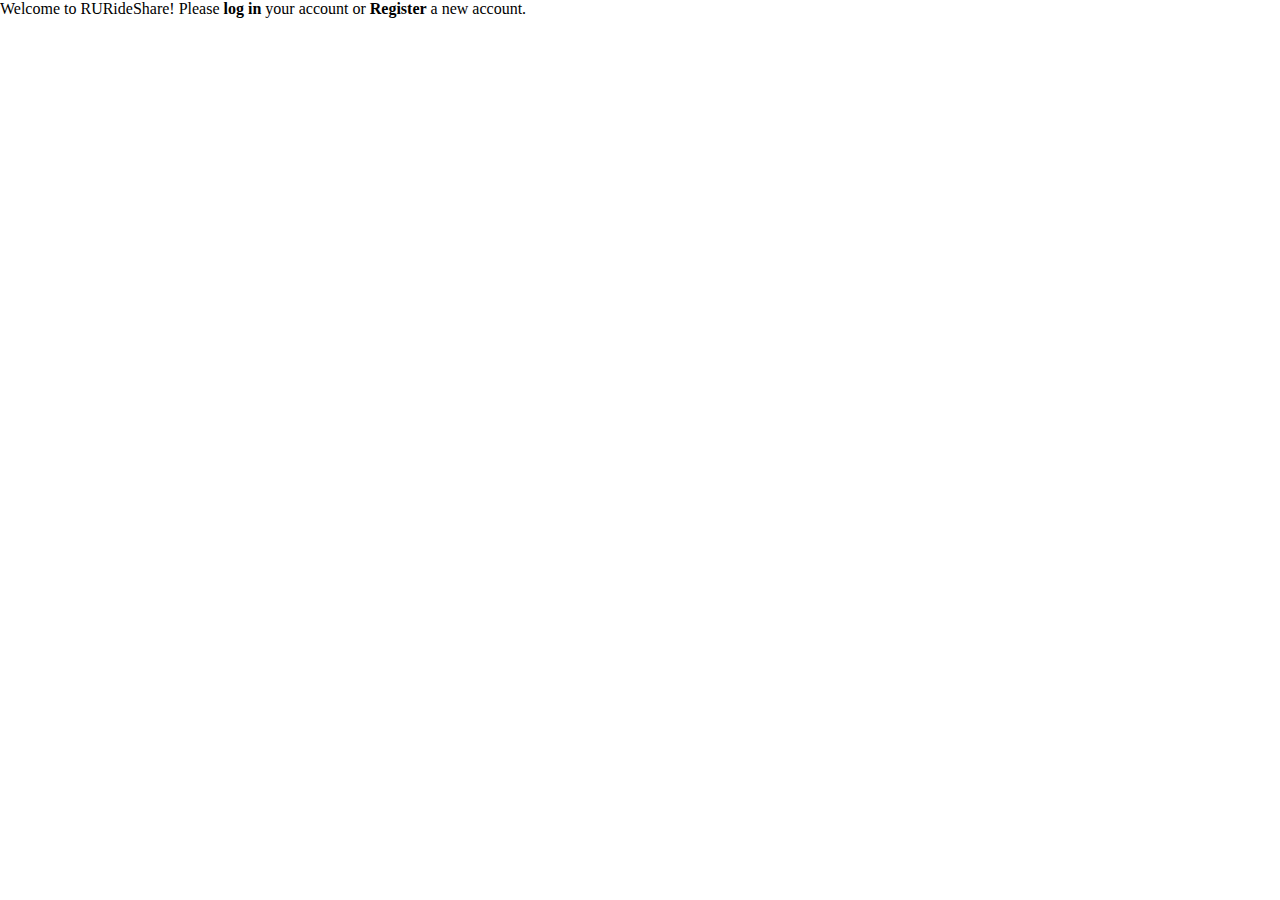
<file: WebContent/index.html>
<!DOCTYPE html>
<html>
<head>
<meta http-equiv="Content-Type" content="text/html; charset=ISO-8859-1">
<title>Welcome to RU Ride Share Program</title>
<link rel="stylesheet" href="css/postStyle.css">
</head>
<body>
Welcome to RURideShare! Please <b><a href="loginPage.jsp">log in</a></b> your account or <b><a href="registerPage.jsp">Register</a></b> a new account.
<br>

<br>

</body>
</html>
</file>
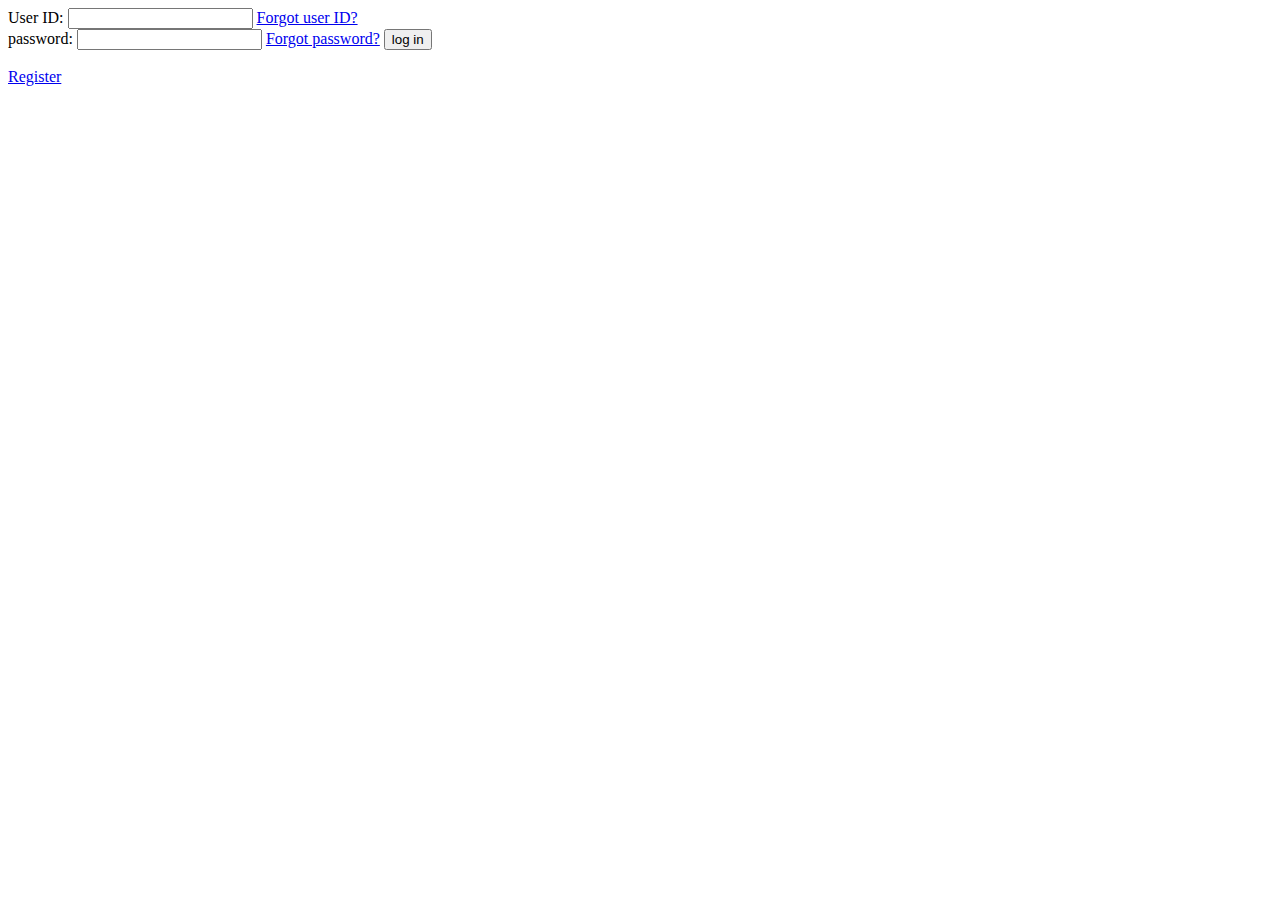
<file: WebContent/login.html>
<!DOCTYPE html>
<html>
<head>


<meta http-equiv="Content-Type" content="text/html; charset=ISO-8859-1">

<title>Login</title>
</head>



<body>
<form action="login.jsp" method="post">
User ID: <input type="text" name="usr" />
<a href="forgotUserId.html">Forgot user ID?</a>
<br>
password: <input type="text" name="pwd" />
<a href="forgotPwd.html">Forgot password?</a>
<input type="submit" id="log_in" value="log in">
</form>

<br>
<a href="register.html">Register</a>

</body>
</html>
</file>
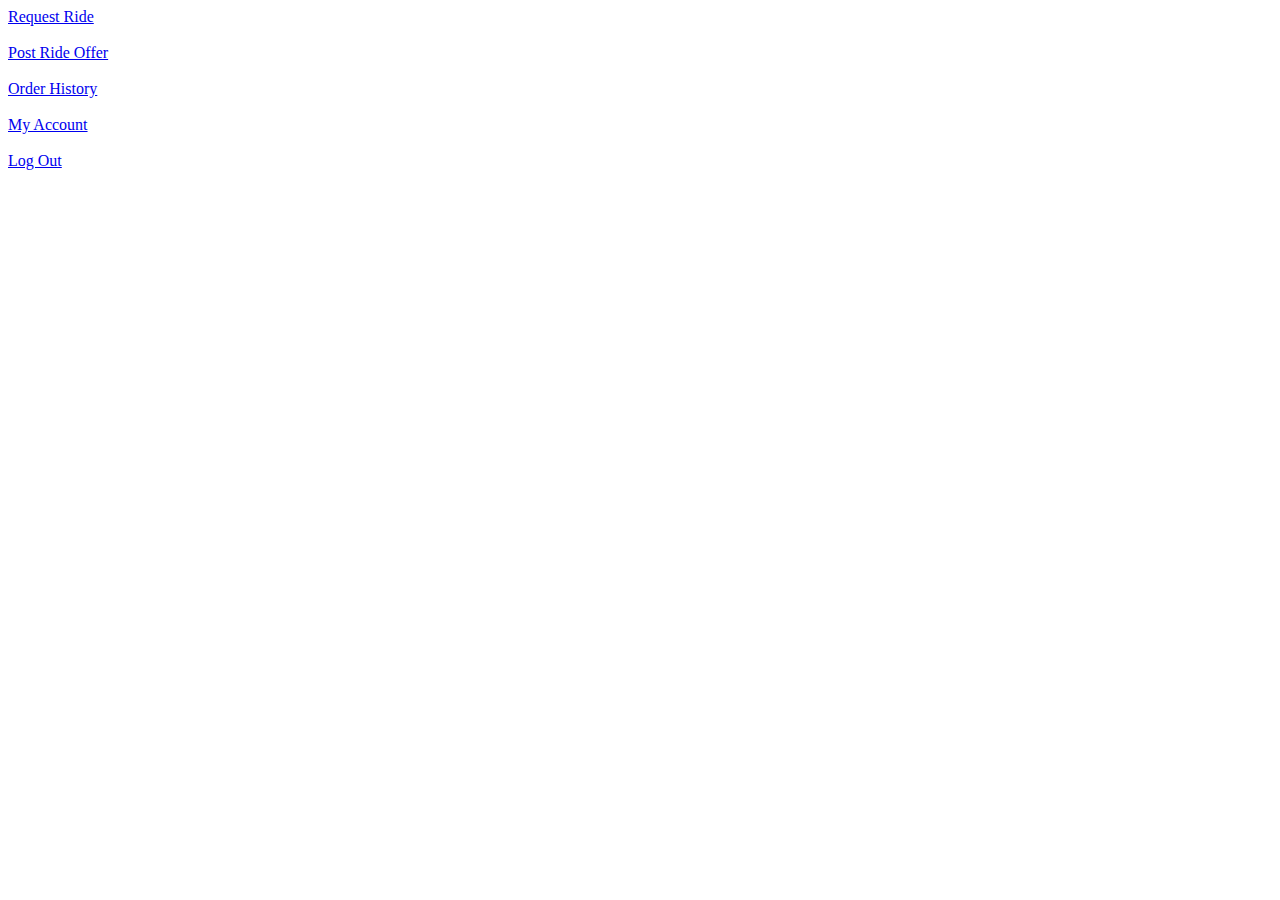
<file: WebContent/MainUserDashBoard.html>
<!DOCTYPE html>
<html>
<head>
<meta http-equiv="Content-Type" content="text/html; charset=ISO-8859-1">
<title>Main User Dashboard</title>
</head>
<body>
<a href="requestRide.html">Request Ride</a>
<br>
<br>
<a href="postRideOffer.html">Post Ride Offer</a>
<br>
<br>
<a href="orderHistory.html">Order History</a>
<br>
<br>
<a href="myAccount.html">My Account</a>
<br>
<br>
<a href="login.html">Log Out</a>
</body>
</html>
</file>
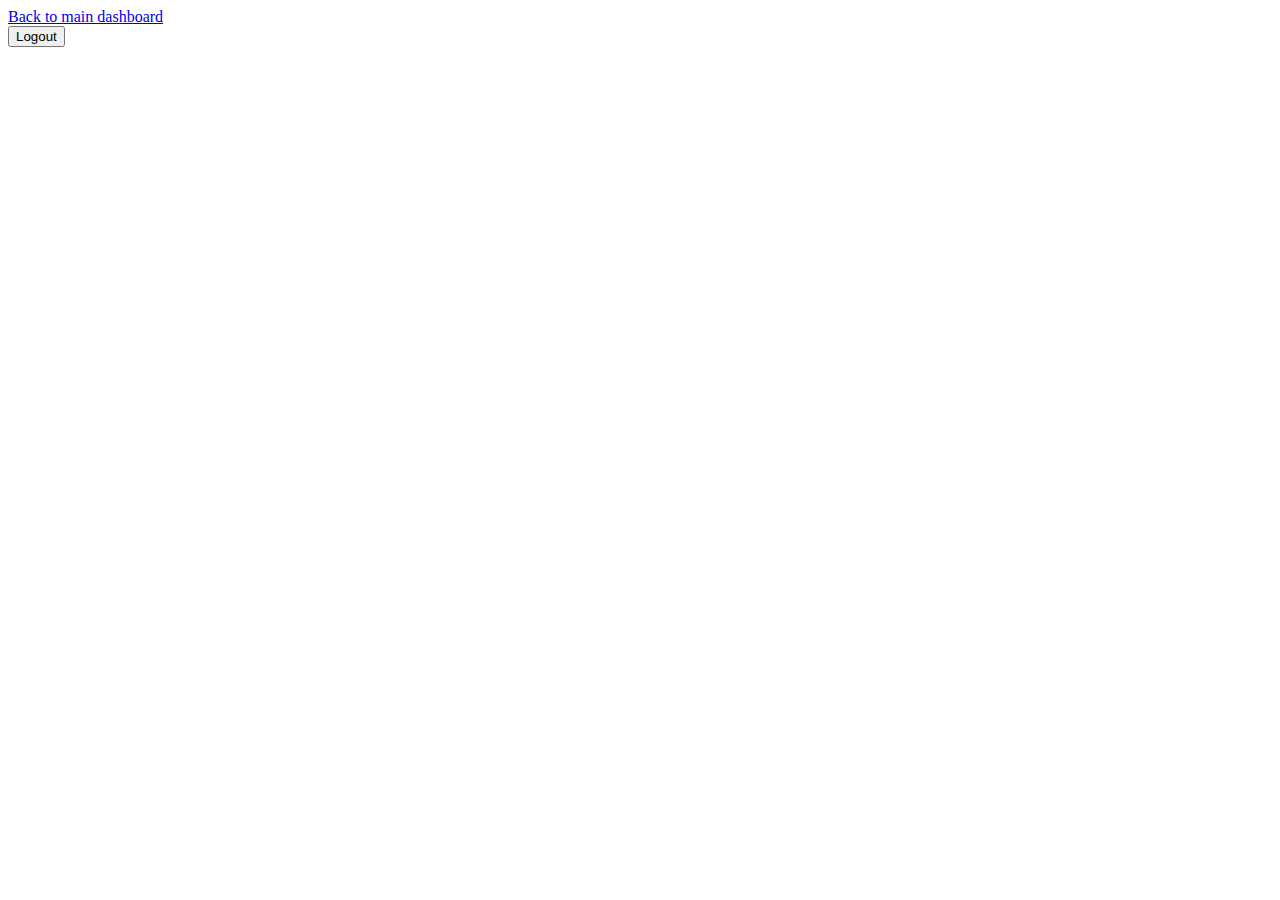
<file: WebContent/myAccount.html>
<!DOCTYPE html>
<html>
<head>
<meta http-equiv="Content-Type" content="text/html; charset=ISO-8859-1">
<title>Insert title here</title>
</head>
<body>
<a href="mainUserDashboard.html">Back to main dashboard</a>

<form action="logout.jsp" method="post">
<input type="submit" value="Logout"/>
</form>

</body>
</html>
</file>
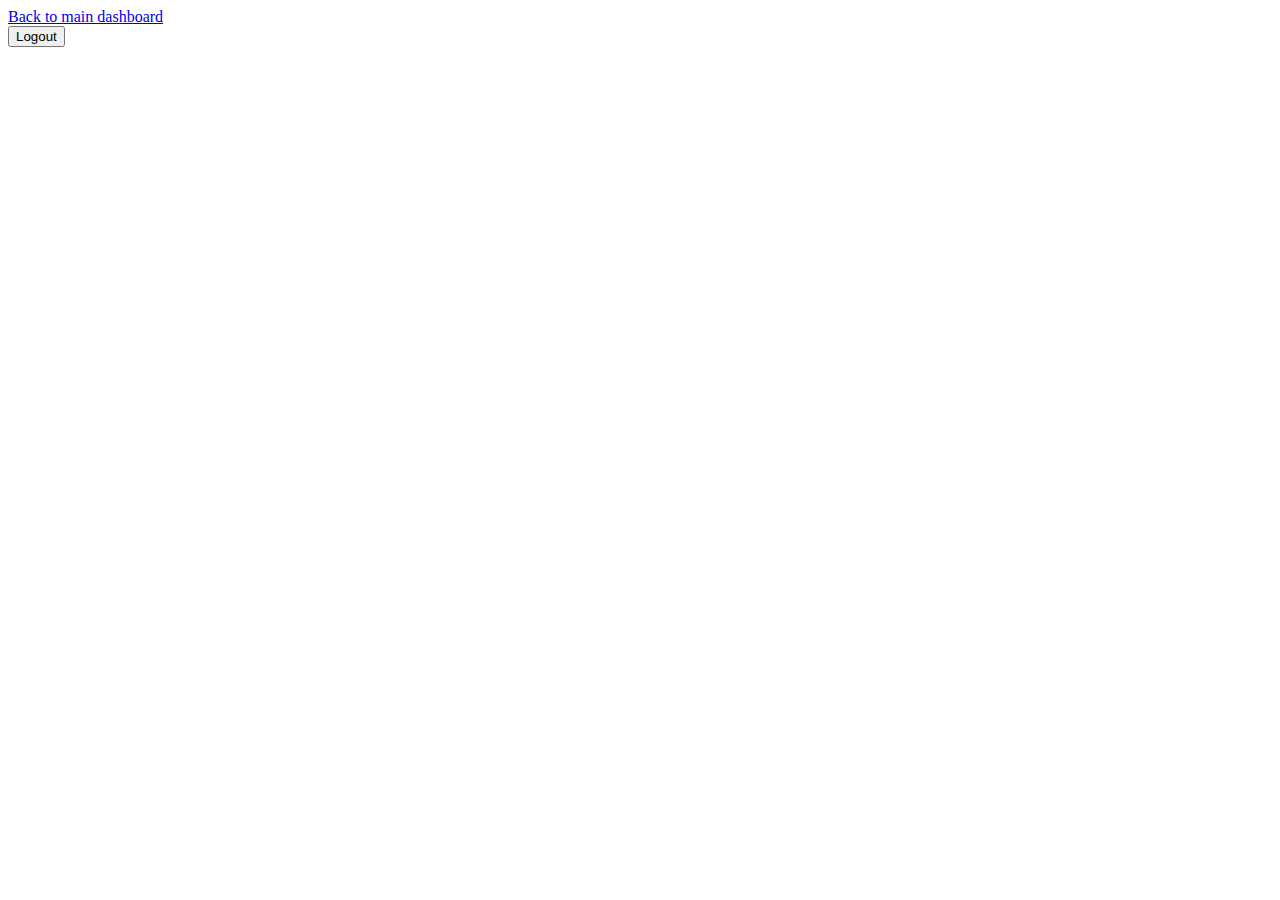
<file: WebContent/postRideOffer.html>
<!DOCTYPE html>
<html>
<head>
<meta http-equiv="Content-Type" content="text/html; charset=ISO-8859-1">
<title>Post Ride Offer</title>
</head>
<body>
<a href="mainUserDashboard.html">Back to main dashboard</a>

<form action="logout.jsp" method="post">
<input type="submit" value="Logout"/>
</form>

</body>
</html>
</file>
<file: WebContent/css/postStyle.css>
* { 
	margin: 0; 
	padding: 0; 
	
}
body { 
	font-family: verdana; 
}

/* unvisited link */
a:link {
    color: black;
    text-decoration: none;
}

/* visited link */
a:visited {
    color: black;
    text-decoration: none;
}

/* mouse over link */
a:hover {
    color: hotpink;
}

/* selected link */
a:active {
    color: blue;
}

div {
	background: #ccc;
	text-align:right;
}

input[type=submit] {
    padding:1px 1px; 
    background:#ccc; 
    border:0 none;
    cursor:pointer;
    -webkit-border-radius: 5px;
    border-radius: 5px; 
    font-family: verdana;
    font-size: 17px;
}

input[type=text] {
    padding:5px; 
    border:1px solid #ccc; 
    -webkit-border-radius: 5px;
    border-radius: 5px;
}
input[type=password] {
    padding:5px; 
    border:1px solid #ccc; 
    -webkit-border-radius: 5px;
    border-radius: 5px;
}
select {
    padding:5px; 
    border:1px solid #ccc; 
    -webkit-border-radius: 1px;
    -moz-border-radius:1spx;
    border-radius: 5px;
    appearance: none;
     background: transparent;
}




table, tr, td {
    border: 0px;
    border-collapse: collapse;
}
caption {
	font-weight: bold;
	font-size: 25px
}

td { 
	padding: 6px; 
	text-align: left; 
}
</file>
